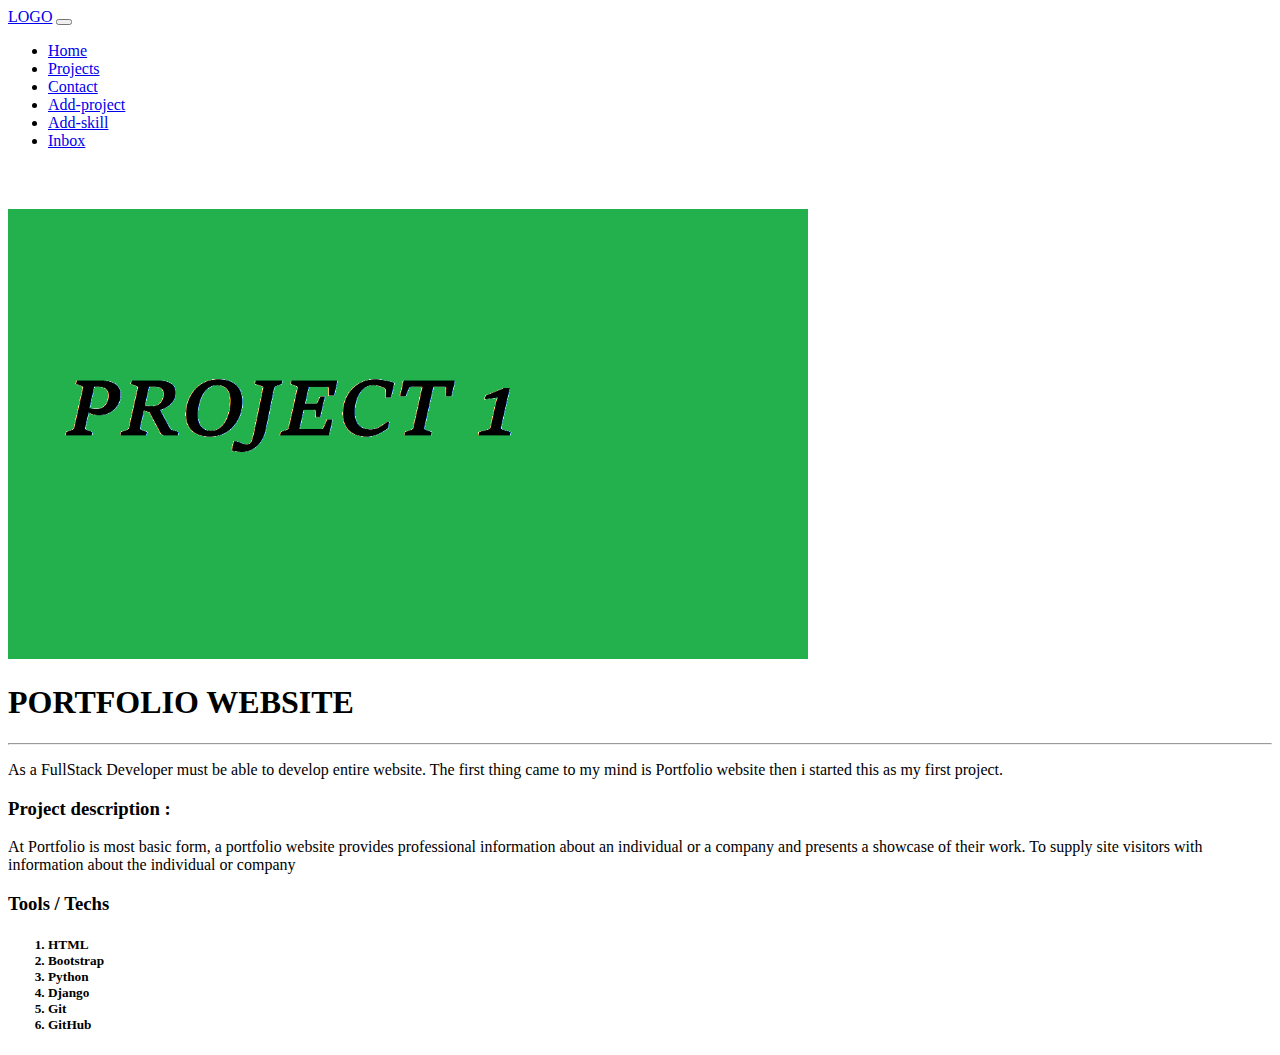
<file: hompage/project.html>
<!DOCTYPE html>
<html lang="en">
<head>
    <meta charset="UTF-8">
    <meta http-equiv="X-UA-Compatible" content="IE=edge">
    <meta name="viewport" content="width=device-width, initial-scale=1.0">
    <title>hemanth polugalla</title>
    <link rel="stylesheet" type="text/css" media="screen" href="main.css">
    <link href="https://cdn.jsdelivr.net/npm/bootstrap@5.0.2/dist/css/bootstrap.min.css" rel="stylesheet" integrity="sha384-EVSTQN3/azprG1Anm3QDgpJLIm9Nao0Yz1ztcQTwFspd3yD65VohhpuuCOmLASjC" crossorigin="anonymous">
    <script src="https://cdn.jsdelivr.net/npm/bootstrap@5.0.2/dist/js/bootstrap.bundle.min.js" integrity="sha384-MrcW6ZMFYlzcLA8Nl+NtUVF0sA7MsXsP1UyJoMp4YLEuNSfAP+JcXn/tWtIaxVXM" crossorigin="anonymous"></script>
</head>

<body>
   
                     <!-- NAVIGATON BAR -->
    <nav class="navbar navbar-expand-lg bg-dark navbar-dark  fixed-top">
        <div class="container">
            <a href="#" class="navbar-brand">LOGO</a>
    
            <button class="navbar-toggler" type="button" data-bs-toggle="collapse" data-bs-target="#navmenu">
                <span class="navbar-toggler-icon"></span>
            </button>
    
            <div class="collapse navbar-collapse" id="navmenu" >
                <ul class="navbar-nav fs-5 m-auto">
                    <li class="nav-item">
                        <a href="#" class="nav-link">Home</a>
                    </li>
                    <li class="nav-item">
                        <a href="#projects--section" class="nav-link">Projects</a>
                    </li>
                    <li class="nav-item">
                        <a href="#contact--section" class="nav-link">Contact</a>
                    </li>
                    <li class="nav-item">
                        <a href="#" class="nav-link">Add-project</a>
                    </li>
                    <li class="nav-item">
                        <a href="#" class="nav-link">Add-skill</a>
                    </li>
                    <li class="nav-item">
                        <a href="#" class="nav-link">Inbox</a>
                    </li>
                </ul>
                

            </div>
            <div class="d-none d-sm-block" >
                <iframe src="https://free.timeanddate.com/clock/i7wdwk3l/n2217/tlin/fn16/fs16/ahr/avt/ftb/tt0/tw1/tm1/th2/tb4" class="rounded" frameborder="0" width="140" height="39"></iframe>

            </div>
        </div>
        
    </nav>

    <section>
        <div class="container mt-5">

            <div class="">
                <img class="img-thumbnail" style="width: 800px;" src="images/project1.png" alt="">
            </div>

            <div class="mt-5">
                <h1>PORTFOLIO WEBSITE</h1>
            </div>
            <hr>

            
            <p class="lead">
                As a FullStack Developer must be able to develop entire website.
                The first thing came to my mind is Portfolio website then i started this as my 
                first project.   
            </p>
            
            <h3>Project description :</h3>
            
            <p class="lead">
                At Portfolio is most basic form, a portfolio website provides professional information about an individual or a company and presents a showcase of their work.
                To supply site visitors with information about the individual or company
            </p>
            
            <h3>Tools / Techs </h3>
            
            <h5 class="ms-5 mt-">
                <ol >
                    <li>HTML</li>
                    <li>Bootstrap</li>
                    <li>Python</li>
                    <li>Django</li>
                    <li>Git</li>
                    <li>GitHub</li>
                </ol>
            </h5>
            

        </div>

    </section>


</body>
</html>
</file>
<file: hompage/main.css>
/* body{
    background-color: #e5e5e5;
}

.section--1{
    background-color: #fff;
    padding-top: 2em;
    padding-bottom: 2em;
}

.section--2{
    background-color: #e5e5e5;
    padding-top: 2em;
    padding-bottom: 2em;   
}

.navigation--bar{
    background-color: #354955;
    height: 50px;
    display: flex;
    justify-content: center;
}

.nav-link{
    color: #fff;
}

.hero{
    background-color: #1f2428;
    min-height: 70vh;
    color: #fff;
}

#profile_pic{
    height: 200px;
    width: 200px;
    object-fit: cover;
    border-radius: 50%;
}

.hero--content{
    width: 800px;
    margin: 0 auto;
    padding: 3em;
}
 
.hero--content--intro{
    display: flex;
    color: #fff;
    justify-content: center;
    align-items: center;
    gap: 2em;
    margin-bottom: 3em;
}


.intro--name{
    font-size: 100px;
    letter-spacing: .1em;
    font-weight: 700;
}


.description{
    font-size: 65px;
    text-align: center;
}

.slogan{
    font-size: 24px;
    text-align: center;
}

.project--wrapper{
    display: grid;
    grid-template-columns: 1fr 1fr 1fr;
    gap: 2em;
    margin-top: 2em;
    margin-bottom: 2em;
}

.project--column{
}

.project--thumbnail{ 
    width: 100%;
}

.projet--body{
    background-color: #fff;
    padding: 1em;
}

.skills--container{
    width: 600px;
    margin: 0 auto;
    padding: 1em;
}

.skills--wrapper{
    margin-top: 2em;
    margin-bottom: 2em;
}

.other--skills--wrapper{
    display: flex;
    gap: 1em;
}

.skill--tags{
    background-color:#2e788f  ;
    width: fit-content;
    padding: 3px 20px;
    border-radius: 20px;
}

@media(max-width:900px){
    .hero--content--intro{
        flex-direction: column;
    }
    .project--wrapper{
        grid-template-columns: 1fr;
    }
}

@media(max-width:200px){
    .hero--content{
        width:100%;
    }
}


@media(max-width:600px){
    .skills--container{
        width:100%;
    }
} */
</file>
